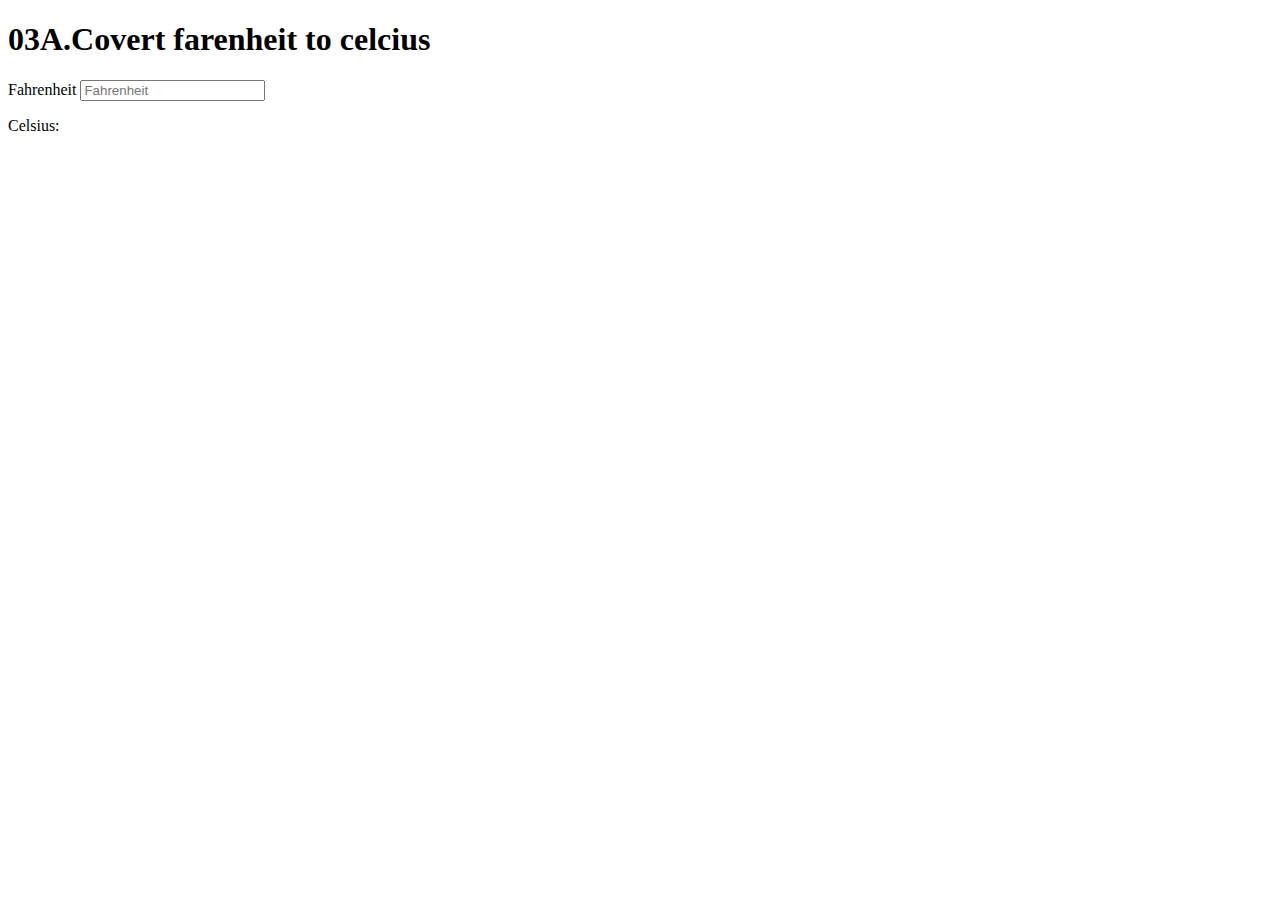
<file: assignments/Assignment03.html>
<!DOCTYPE html>
<html>
<head>
  <h1>03A.Covert farenheit to celcius</h1>
  <p>
  <label>Fahrenheit</label>
  <input id="inputFahrenheit" type="number" placeholder="Fahrenheit"
  oninput="temperatureConverter(this.value)"
  onchange="temperatureConverter(this.value)">
</p>
<p>Celsius: <span id="outputCelsius"></span></p>
  </heah?
</html?
</file>
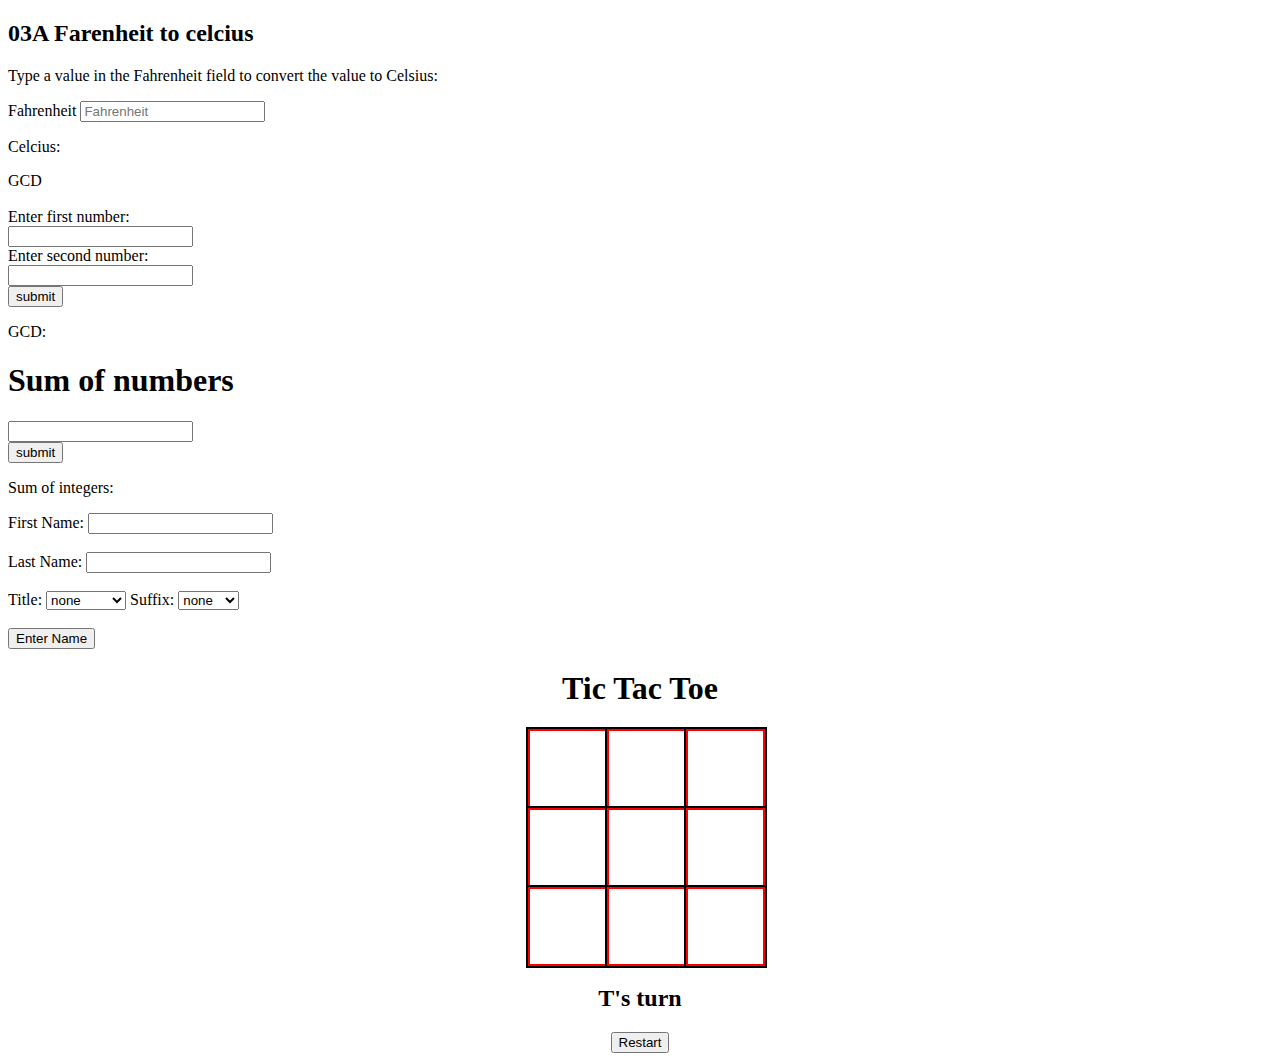
<file: assignments/assignment03.html>
<!DOCTYPE html>
<html>

<body>

<h2>03A Farenheit to celcius</h2>
<p>Type a value in the Fahrenheit field to convert the value to Celsius:</p>

<p>
  <label>Fahrenheit</label>
  <input id="inputFahrenheit" type="number" placeholder="Fahrenheit" oninput="temperatureConverter(this.value)" onchange="temperatureConverter(this.value)">
</p>
<p>Celcius: <span id="outputCelcius"></span></p>

<script>
function temperatureConverter(valNum) {
  valNum = parseFloat(valNum);
  document.getElementById("outputCelcius").innerHTML=(valNum-32)/1.8;
}
  </script> 
  
  <header>GCD</header><br>
  <label id="">Enter first number:</label><br>
  <input type="number" id="numberOne" ><br> 
  <label id="">Enter second number:</label><br>
  <input type="number" id="numberTwo"><br>
  <button type="button" id="myButton">submit</button><br>
  
 <p>GCD: <span id="outputGCD"></span></p>
  
  <h1>Sum of numbers</h1>
   <input type="number" id="num" ><br> 
  <button type = "button" id="myButtonTwo">submit</button><br>
  <p>Sum of integers:
    <span id="outputSON"></span></p>
  
  
   <label>First Name:</label>
  <input id="fName" type="text" value=""><br><br>
   <label>Last Name:</label>
  <input id="lName" type="text" value=""><br><br>
 
  <label>Title:</label>
  <select name="titles" id="titles">
  <option value="none">none</option>
  <option value="Dr.">Doctor</option>
  <option value="Mr.">Mister</option>
  <option value="Mrs.">Misses</option>
  <option value="Ms.">Miss</option>
  <option value="Prof.">Professor</option>
</select>
 
    <label>Suffix:</label>
  <select name="suffix" id="suffix">
  <option value="none">none</option>
  <option value="Sr.">Senior</option>
  <option value="Jr.">Junior</option>
</select><br><br>
  <button type="button" id="nameButton">Enter Name</button>
  <p id="full name"></p>

  
  
 <head>
 <link rel="stylesheet" href="styles.css">
  </head>
<body>
    <div id="gameContainer">
        <h1>Tic Tac Toe</h1>
        <div id="cellContainer">
            <div cellIndex="0" class="cell"></div>
            <div cellIndex="1" class="cell"></div>
            <div cellIndex="2" class="cell"></div>
            <div cellIndex="3" class="cell"></div>
            <div cellIndex="4" class="cell"></div>
            <div cellIndex="5" class="cell"></div>
            <div cellIndex="6" class="cell"></div>
            <div cellIndex="7" class="cell"></div>
            <div cellIndex="8" class="cell"></div>
        </div>
        <h2 id="statusText"></h2>
        <button id="restartBtn">Restart</button>
    </div>


 <script src="assignment03.js"> </script>
  
</body>
</html>
</file>
<file: assignments/styles.css>
.cell{
    width: 75px;
    height: 75px;
    border: 2px solid;
    border-color:red;
    boder-radius:5px;
    box-shadow: 0 0 0 2px;
    line-height: 75px;
    font-size: 50px;
    cursor: pointer;
}
#gameContainer{
    font-family: "Permanent Marker";
    text-align: center;
    text-color: purple;
}
#cellContainer{
    display: grid;
    grid-template-columns: repeat(3, auto);
    width: 225px;
    margin: auto;
}
</file>
